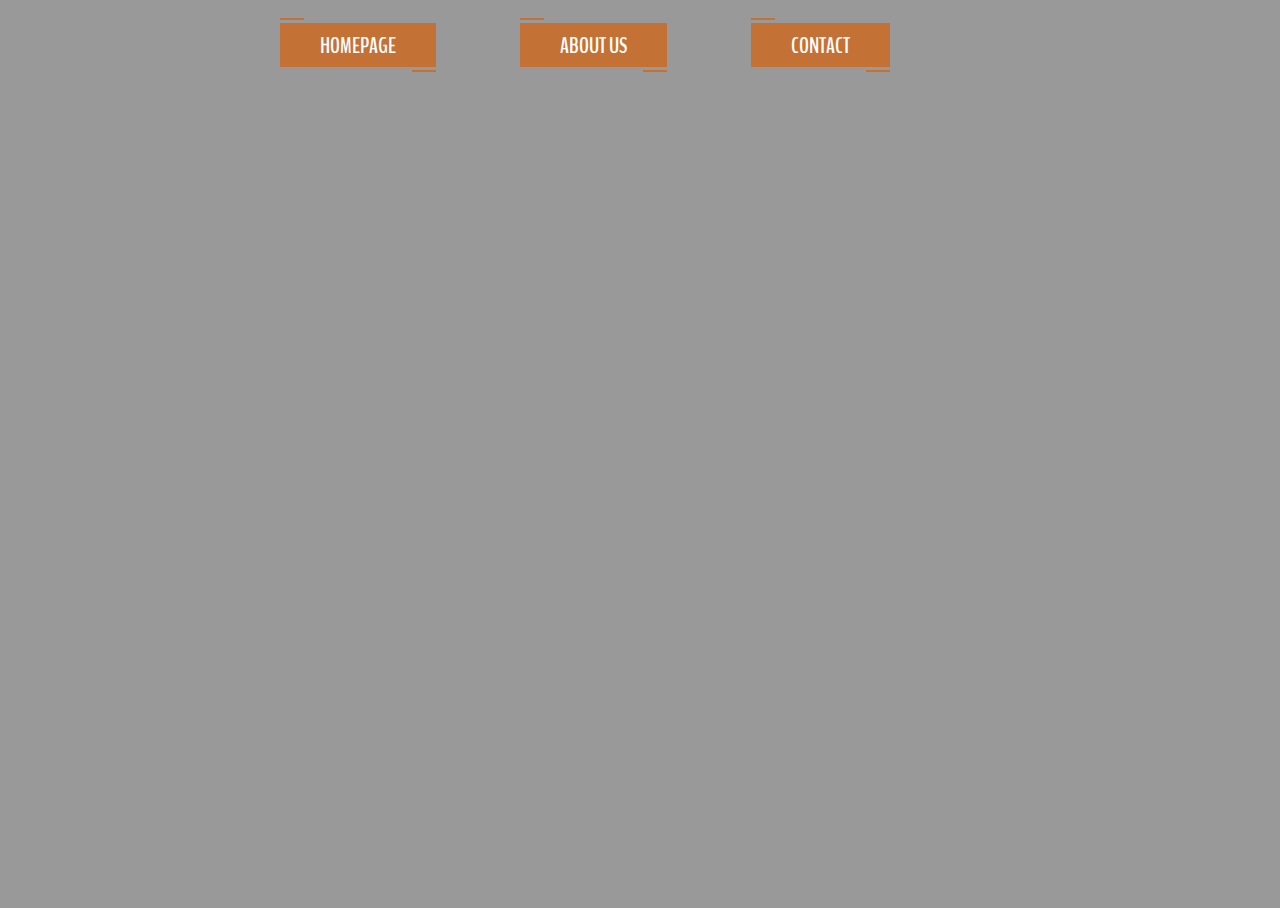
<file: 3PageWebsite/index.html>
<!DOCTYPE html>
<html>
<head>
	<link rel="stylesheet" type="text/css" href="styles.css">
	<title>Personal Page</title>
</head>
<body>
<div style="width:800px; margin:0 auto;">
<button class="snip1582">HomePage</button>
<button class="snip1582">About Us</button>
<button class="snip1582">Contact</button>
</div>
<br><br>


</body>
</html>
</file>
<file: 3PageWebsite/styles.css>
@import url(https://fonts.googleapis.com/css?family=BenchNine:700);
.snip1582 {
  background-color: #c47135;
  border: none;
  color: #ffffff;
  cursor: pointer;
  display: inline-block;
  font-family: 'BenchNine', Arial, sans-serif;
  font-size: 1em;
  font-size: 22px;
  line-height: 1em;
  margin: 15px 40px;
  outline: none;
  padding: 12px 40px 10px;
  position: relative;
  text-transform: uppercase;
  font-weight: 700;
}

.snip1582:before,
.snip1582:after {
  border-color: transparent;
  -webkit-transition: all 0.25s;
  transition: all 0.25s;
  border-style: solid;
  border-width: 0;
  content: "";
  height: 24px;
  position: absolute;
  width: 24px;
}

.snip1582:before {
  border-color: #c47135;
  border-top-width: 2px;
  left: 0px;
  top: -5px;
}

.snip1582:after {
  border-bottom-width: 2px;
  border-color: #c47135;
  bottom: -5px;
  right: 0px;
}

.snip1582:hover,
.snip1582.hover {
  background-color: #c47135;
}

.snip1582:hover:before,
.snip1582.hover:before,
.snip1582:hover:after,
.snip1582.hover:after {
  height: 100%;
  width: 100%;
}

html, body{
  height: 100%;
}
body { 
      background-image: url(http://www.publicdomainpictures.net/pictures/170000/velka/grunge-background-1463561188mfD.jpg) ;
      background-position: center center;
      background-repeat:  no-repeat;
      background-attachment: fixed;
      background-size:  cover;
      background-color: #999;
  
}
</file>
